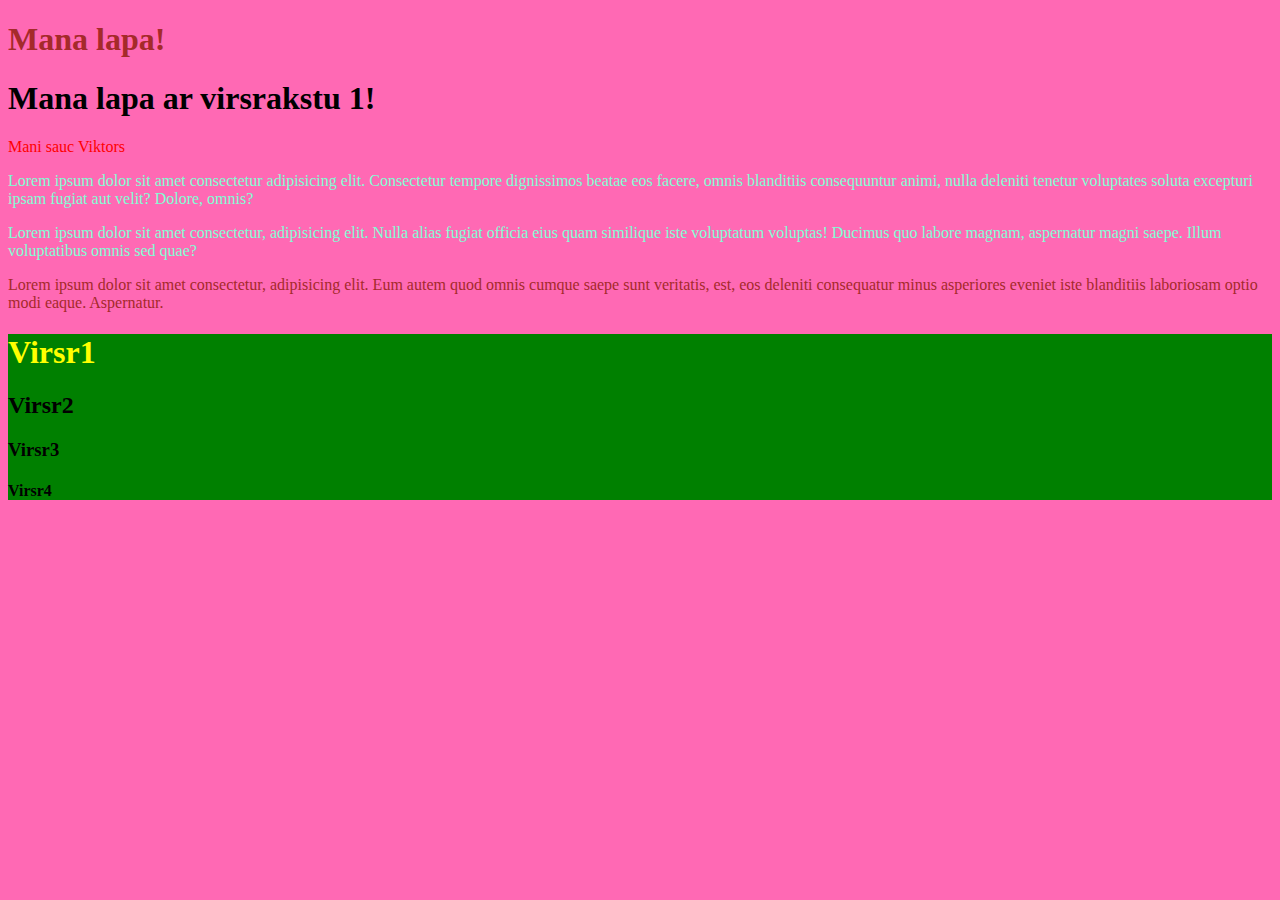
<file: visual/index.html>
<!DOCTYPE html>
<html lang="lv">
<head>
    <meta charset="UTF-8">
    <meta name="viewport" content="width=device-width, initial-scale=1.0">
    <title>Lapas nosaukums</title>
    
    <link rel="stylesheet" type="text/css" href="css/style.css">

    <style>
        p {
            color:aquamarine;
        }

        .article {
            color:brown;   
        }

        #container {
            background-color: green;
        }

        #container h1{
            color: yellow;
        }
    </style>
</head>
<body>
    <h1 class="article">Mana lapa!</h1>
    <h1>Mana lapa ar virsrakstu 1!</h1>

    <p style="color: red;">Mani sauc Viktors</p>
    <p>Lorem ipsum dolor sit amet consectetur adipisicing elit. Consectetur tempore dignissimos beatae eos facere, omnis blanditiis consequuntur animi, nulla deleniti tenetur voluptates soluta excepturi ipsam fugiat aut velit? Dolore, omnis?</p>
    <p>Lorem ipsum dolor sit amet consectetur, adipisicing elit. Nulla alias fugiat officia eius quam similique iste voluptatum voluptas! Ducimus quo labore magnam, aspernatur magni saepe. Illum voluptatibus omnis sed quae?</p>
    <p class="article">Lorem ipsum dolor sit amet consectetur, adipisicing elit. Eum autem quod omnis cumque saepe sunt veritatis, est, eos deleniti consequatur minus asperiores eveniet iste blanditiis laboriosam optio modi eaque. Aspernatur.</p>

    <div id="container">
        <h1>Virsr1</h1>
        <h2>Virsr2</h2>
        <h3>Virsr3</h3>
        <h4>Virsr4</h4>
    </div>
</body>
</html>
</file>
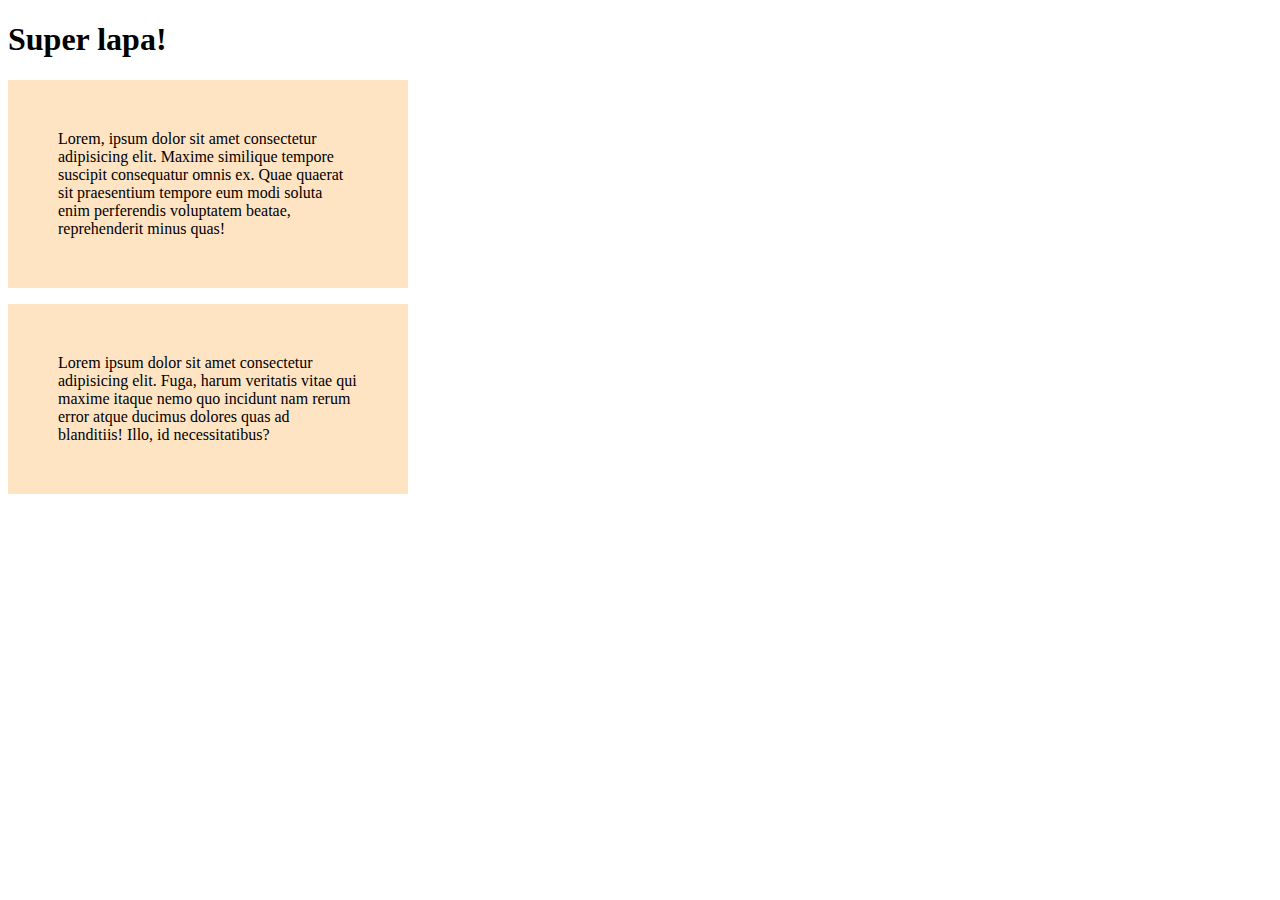
<file: visual/box-model.html>
<!DOCTYPE html>
<html lang="en">
<head>
    <meta charset="UTF-8">
    <meta name="viewport" content="width=device-width, initial-scale=1.0">
    <title>Document</title>
    
    <link rel="stylesheet" type="text/css" href="css/box.css">
</head>
<body>
<h1>Super lapa!</h1>

<p>Lorem, ipsum dolor sit amet consectetur adipisicing elit. Maxime similique tempore suscipit consequatur omnis ex. Quae quaerat sit praesentium tempore eum modi soluta enim perferendis voluptatem beatae, reprehenderit minus quas!</p>

<p>Lorem ipsum dolor sit amet consectetur adipisicing elit. Fuga, harum veritatis vitae qui maxime itaque nemo quo incidunt nam rerum error atque ducimus dolores quas ad blanditiis! Illo, id necessitatibus?</p>
    
</body>
</html>
</file>
<file: visual/css/style.css>
body {
    background-color: hotpink;
}
</file>
<file: visual/css/box.css>
p{
    width: 300px;
    padding: 50px;
    background-color: bisque;
    border: 20px solid red
    margin: 20px
}
</file>
